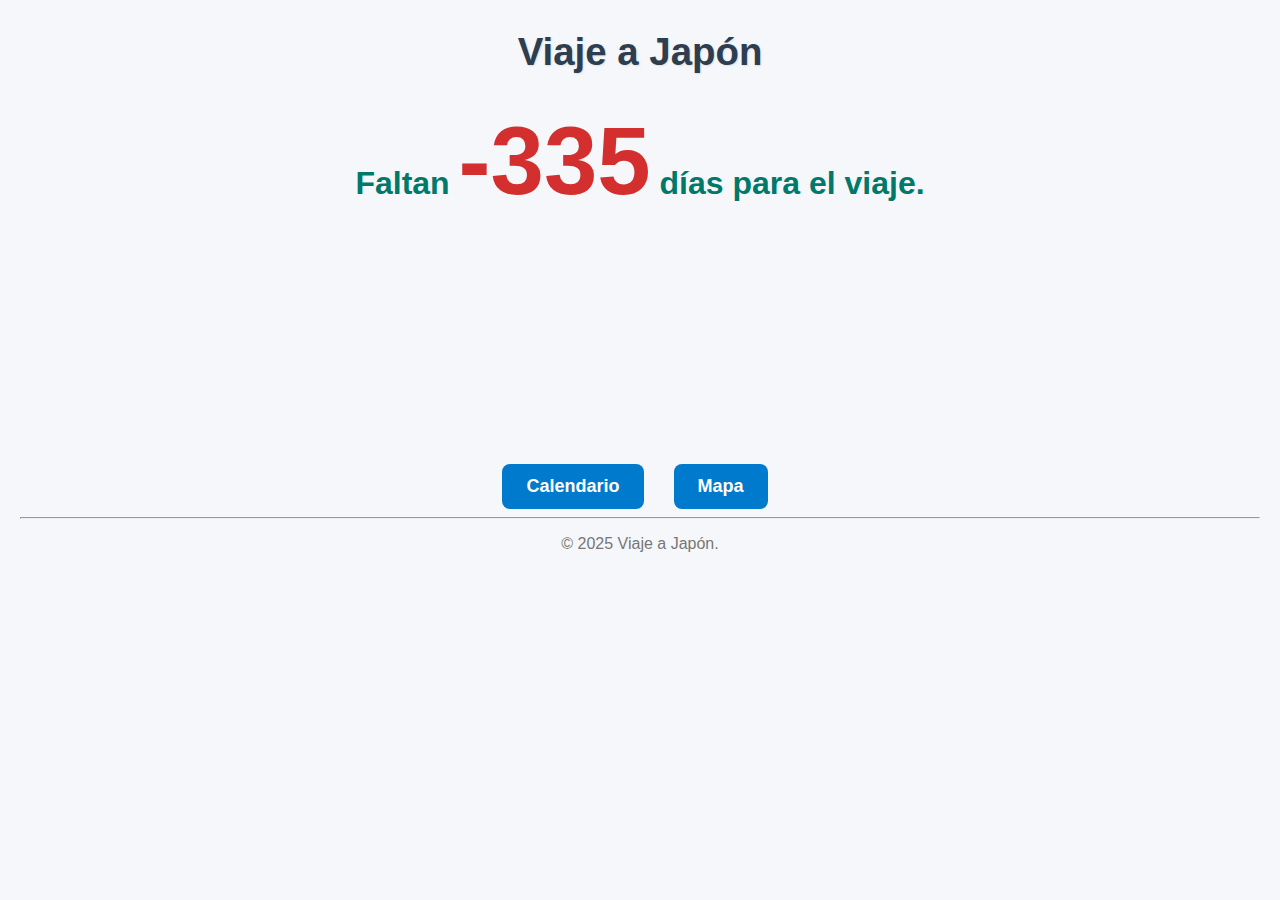
<file: index.html>
<!DOCTYPE html>
<html lang="es">
<head>
  <meta charset="UTF-8">
  <title>Viaje a Japón</title>
  <link rel="stylesheet" href="css/styles.css">
</head>
<body>
  <h1>Viaje a Japón</h1>
  <p id="contador"></p>
  <nav class="nav-principal">
    <a href="calendario.html">Calendario</a>
    <a href="mapa.html">Mapa</a>
  </nav>

  
  <script src="js/main.js"></script>
  <div id="footer"></div>
  <script src="js/footer.js"></script>
</body>
</html>
</file>
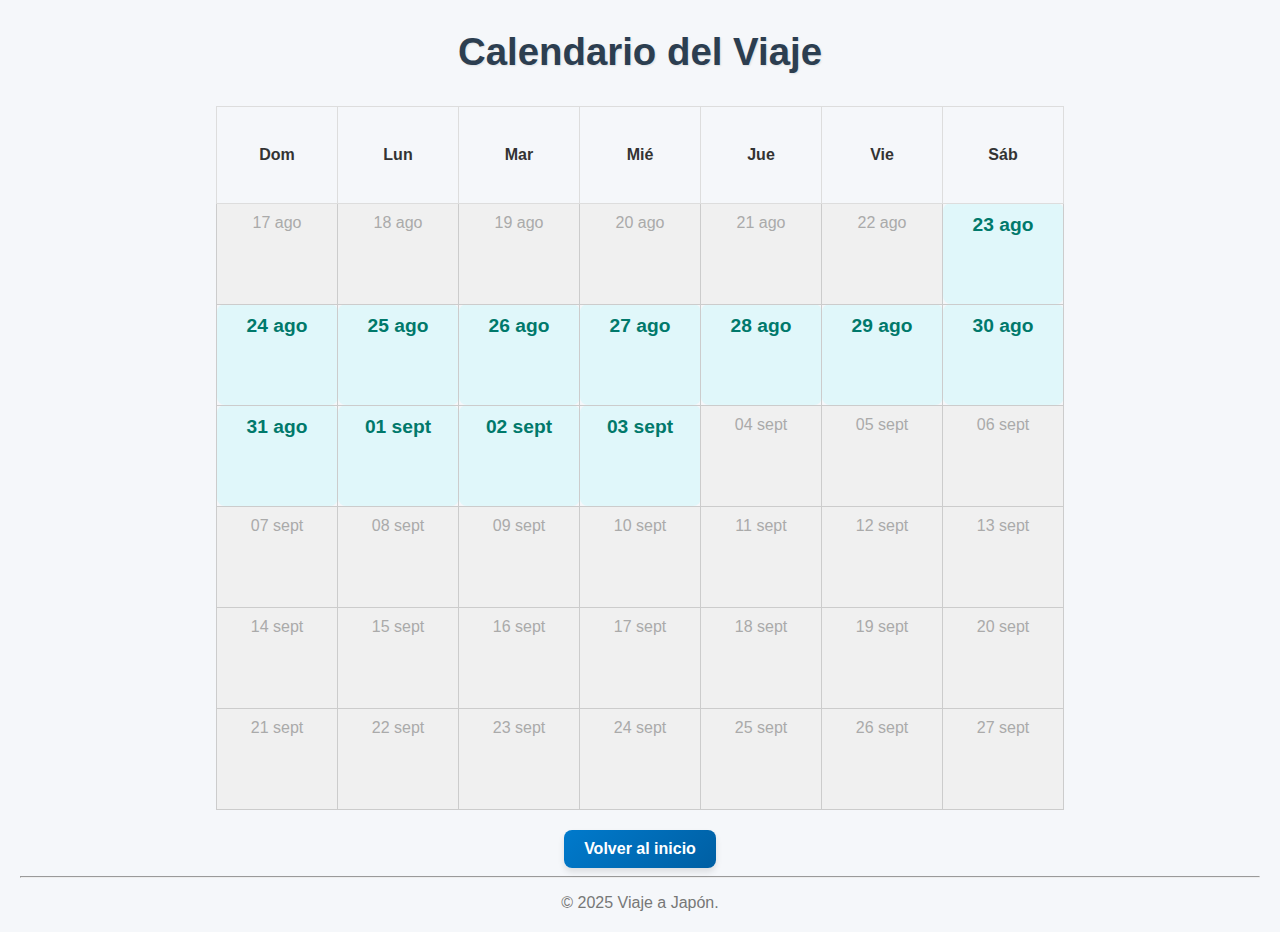
<file: calendario.html>
<!DOCTYPE html>
<html lang="es">
<head>
  <meta charset="UTF-8">
  <title>Calendario</title>
  <link rel="stylesheet" href="css/styles.css">
</head>
<body>
  <h2>Calendario del Viaje</h2>
  <table id="calendario"></table>
  <script>
    document.addEventListener("DOMContentLoaded", () => {
      const calendario = document.getElementById("calendario");
      const inicio = new Date("2025-08-23");
      const diasSemana = ["Dom", "Lun", "Mar", "Mié", "Jue", "Vie", "Sáb"];

      let filaEncabezado = calendario.insertRow();
      diasSemana.forEach(dia => {
        const th = document.createElement("th");
        th.textContent = dia;
        filaEncabezado.appendChild(th);
      });

      let fechaActual = new Date(inicio);
      fechaActual.setDate(inicio.getDate() - inicio.getDay());

      for (let semana = 0; semana < 6; semana++) {
        const fila = calendario.insertRow();
        for (let dia = 0; dia < 7; dia++) {
          const celda = fila.insertCell();
          const fechaTexto = fechaActual.toLocaleDateString("es-ES", { day: '2-digit', month: 'short' });
          celda.textContent = fechaTexto;
          celda.className = "dia";
          let diferencia = Math.floor((fechaActual - inicio) / (1000 * 60 * 60 * 24));
          if (diferencia >= 0 && diferencia <= 11) {
            celda.onclick = () => {
              window.location.href = `itinerario.html?dia=${diferencia}`;
            };
            celda.classList.add("activo");
          } else {
            celda.classList.add("inactivo");
          }
          fechaActual.setDate(fechaActual.getDate() + 1);
        }
      }
    });
  </script>
  
  <div id="footer"></div>
  <script src="js/footer.js"></script>
  <div class="botones-navegacion">
    <button onclick="window.location.href='index.html'">Volver al inicio</button>
  </div>
</body>
</html>
</file>
<file: css/styles.css>
body {
  font-family: 'Segoe UI', Tahoma, Geneva, Verdana, sans-serif;
  margin: 20px;
  background-color: #f5f7fa;
  color: #333;
}

h1, h2, h3, h4 {
  color: #2c3e50;
}

nav a {
  margin-right: 10px;
  text-decoration: none;
  color: #007acc;
  font-weight: bold;
}

.dia {
  width: 100px;
  height: 80px;
  padding: 10px;
  border: 1px solid #ccc;
  cursor: pointer;
  text-align: center;
  vertical-align: top;
}

.dia.activo {
  background-color: #e0f7fa;
  font-weight: bold;
  color: #00796b;
}

.dia.inactivo {
  background-color: #f0f0f0;
  color: #aaa;
}

table {
  border-collapse: collapse;
  margin: auto;
}

th, td {
  border: 1px solid #ddd;
  padding: 8px;
  text-align: center;
  width: 100px;
  height: 80px;
}

#contenido-itinerario {
  background: white;
  padding: 20px;
  border-radius: 8px;
  box-shadow: 0 2px 8px rgba(0,0,0,0.1);
  max-width: 600px;
  margin: auto;
}

#contenido-itinerario h4 {
  margin-top: 15px;
  color: #0077cc;
  border-bottom: 1px solid #ddd;
  padding-bottom: 4px;
}

.imagen-dia {
  max-width: 100%;
  border-radius: 8px;
  margin: 10px 0;
}

.botones-navegacion {
  text-align: center;
  margin-top: 20px;
}

.botones-navegacion button {
  margin: 0 10px;
  padding: 8px 16px;
  font-size: 16px;
  background-color: #007acc;
  color: white;
  border: none;
  border-radius: 4px;
  cursor: pointer;
}

.botones-navegacion button:hover {
  background-color: #005fa3;
}
#mapa-dia {
  width: 100%;
  max-width: 600px;
  height: 300px;
  box-sizing: border-box;
  overflow: hidden;
}
.botones-navegacion button {
  margin: 0 10px;
  padding: 10px 20px;
  font-size: 16px;
  font-weight: bold;
  background: linear-gradient(135deg, #007acc, #005fa3);
  color: white;
  border: none;
  border-radius: 8px;
  box-shadow: 0 4px 6px rgba(0,0,0,0.1);
  cursor: pointer;
  transition: background 0.3s, transform 0.2s;
}

.botones-navegacion button:hover {
  background: linear-gradient(135deg, #005fa3, #004e8a);
  transform: translateY(-2px);
}
.dia.activo {
  background-color: #e0f7fa;
  font-weight: bold;
  color: #00796b;
  font-size: 1.2em;
  transition: transform 0.2s ease, background-color 0.3s ease;
  border-radius: 8px;
}

.dia.activo:hover {
  background-color: #b2ebf2;
  transform: scale(1.05);
}
h1, h2 {
  text-align: center;
  margin-top: 30px;
  font-size: 2.4em;
  text-shadow: 1px 1px 2px rgba(0,0,0,0.1);
}
#contador {
  font-size: 2em;
  text-align: center;
  margin-bottom: 5%;
  margin-bottom: 20%;
  color: #00796b;
  font-weight: bold;
  animation: latido 1.5s infinite;
}

.numero-dias {
  font-size: 3em;
  color: #d32f2f;
  font-weight: bolder;
  margin-top: 100px;
}


@keyframes latido {
  0%, 100% { transform: scale(1); }
  50% { transform: scale(1.1); }
}
.nav-principal {
  display: flex;
  justify-content: center;
  gap: 20px;
  margin-top: 40px;
}

.nav-principal a {
  background-color: #007acc;
  color: white;
  padding: 12px 24px;
  text-decoration: none;
  font-size: 18px;
  border-radius: 8px;
  transition: background-color 0.3s ease, transform 0.2s ease;
}

.nav-principal a:hover {
  background-color: #005fa3;
  transform: scale(1.05);
}
/* ----------------------------- */
/* Responsive Design para móviles */
@media (max-width: 768px) {
  body {
    margin: 10px;
  }

  h1, h2 {
    font-size: 1.8em;
    text-align: center;
  }

  #contador {
    font-size: 24px;
    margin-bottom: 60px;
  }

  .dia, th, td {
    width: 45px;
    height: 50px;
    font-size: 12px;
    padding: 5px;
  }

  #contenido-itinerario {
    padding: 15px;
    max-width: 95%;
  }

  .imagen-dia {
    max-width: 100%;
    height: auto;
  }

  #mapa-dia {
    height: 200px;
    max-width: 95%;
  }

  .botones-navegacion {
    flex-direction: column;
    gap: 10px;
  }

  .botones-navegacion button {
    width: 90%;
    margin-bottom: 10px;
  }

  nav {
    text-align: center;
    display: flex;
    flex-direction: column;
    gap: 10px;
    margin-top: 20px;
  }

  nav a {
    display: block;
    font-size: 18px;
  }
}
</file>
